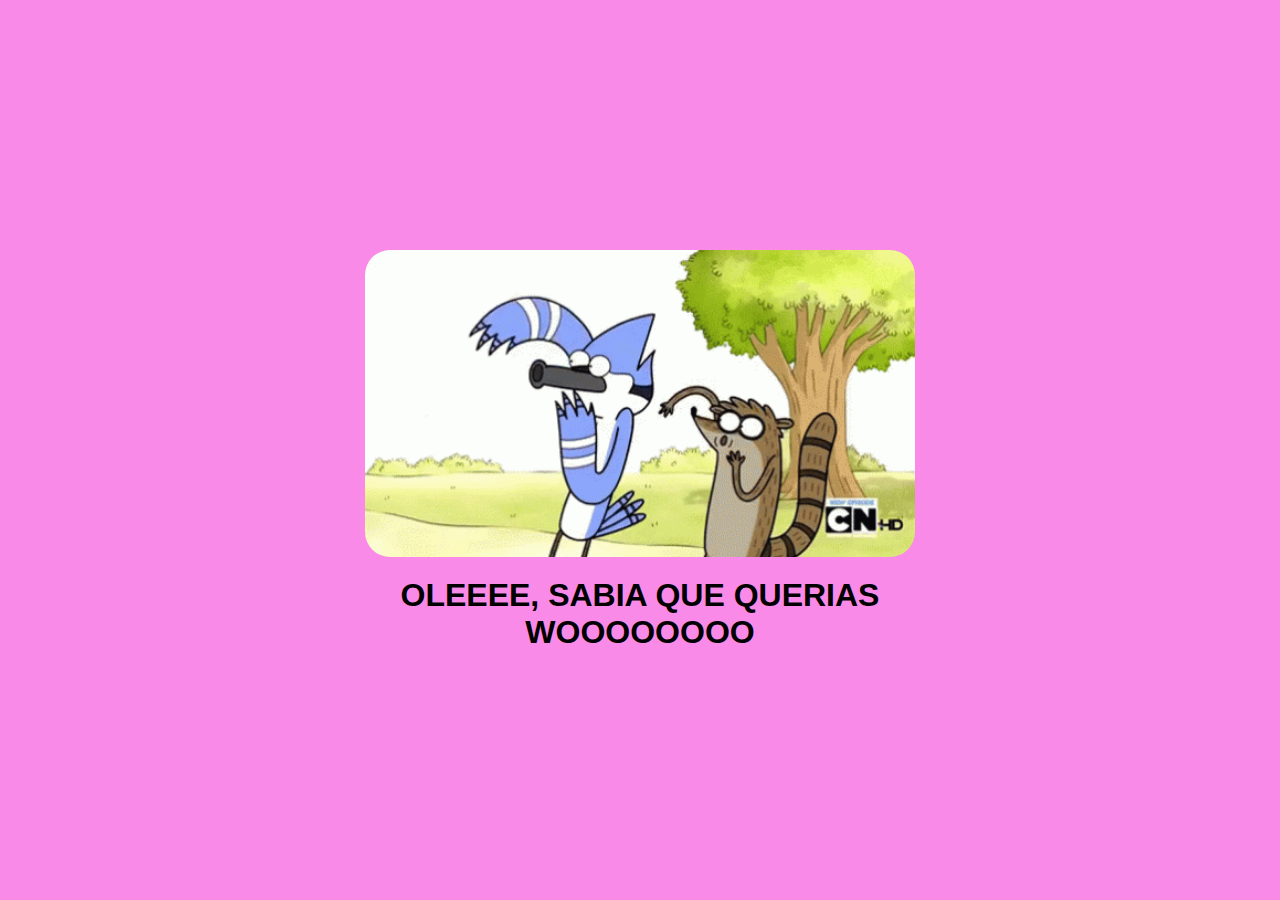
<file: si.html>
<!DOCTYPE html>
<html lang="en">
    
<audio autoplay loop>
    <source src="sounds/woahsound.mpeg" type="audio/mpeg">
    Tu navegador no soporta el elemento de audio.
</audio>
    
<head>
    <meta charset="UTF-8">
    <meta name="viewport" content="width=device-width, initial-scale=1.0">
    <link rel="stylesheet" href="style.css">
    <title>Muy bien</title>
</head>
<body>
    <div class="container">
        <img class= "gif4" width="550" height="307" src="gifs/woo.gif">
        <h1>OLEEEE, SABIA QUE QUERIAS WOOOOOOOO </h1>
    </div>
</body>


</html>
</file>
<file: style.css>
* {
    margin: 0;
    padding: 0;
    box-sizing: border-box;
    font-family: sans-serif;
}

body {
    position: relative;
    width: 100%;
    min-height: 100vh;
    display: flex;
    justify-content: center;
    align-items: center;
    background-color: #fa8ae7;
}

.container {
    display: flex;
    flex-direction: column;
    text-align: center;
    align-items: center;
    gap: 20px;
    max-width: 500px;
    margin: 20px;
}

.container .gif1 {
    display: flex;
    border-radius: 25px;
}
.container .gif2 {
    display: flex;
    border-radius: 25px;
}
.container .gif3 {
    display: flex;
    border-radius: 25px;
}
.container .gif4 {
    display: flex;
    border-radius: 25px;
}

.container .btn {
    display: flex;
    gap: 25px;
}

.btn a {
    text-decoration: none;
    color: #111;
    background: #fff;
    padding: 10px 25px;
    border-radius: 8px;
    box-shadow: 0.5rem 1rem 3rem hsl(0, 0, 0,0.3);

}
</file>
